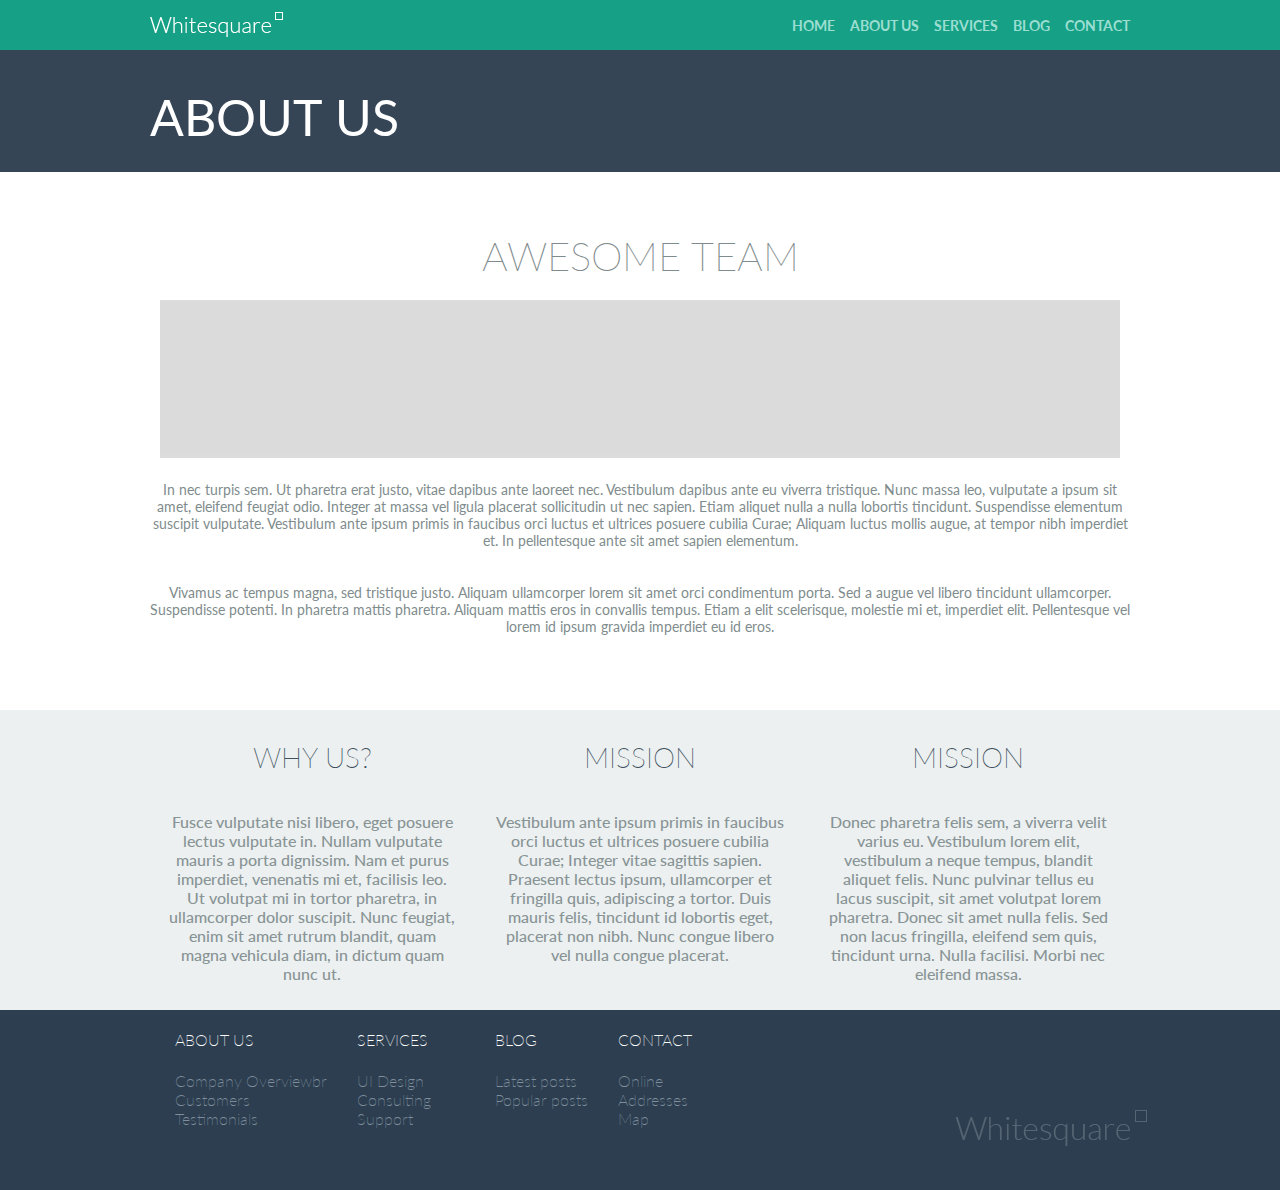
<file: AboutUs.html>
<!DOCTYPE html>
<html lang="en">
<head>
    <meta charset="UTF-8">
    <meta name="viewport" content="width=device-width, initial-scale=1.0">
    <link rel="stylesheet" href="styles/About_style.css">
    <link href="https://fonts.googleapis.com/css2?family=Lato:wght@100;400&display=swap" rel="stylesheet">
    <title>Document</title>
</head>
<body>
    <header>
        <nav>
            <img src="images/Logo.png" alt="">
            <ul>
                <li><a href="index.html">HOME</a></li>
                <li><a href="AboutUs.html">ABOUT US</a></li>
                <li><a href="Services.html">SERVICES</a></li>
                <li><a href="Blog.html">BLOG</a></li>
                <li><a href="Contacts.html">CONTACT</a></li>
            </ul>
        </nav>
    </header>

    <main>
        <section class="about-banner">
            <div class="wrapper">
               <h1>ABOUT US</h1> 
            </div>
        </section>
        <section class="team">
           <h1>AWESOME TEAM</h1>
           <div class="team_img">
               <img src="images/Team-image.jpg" alt="">
           </div>
                <p>In nec turpis sem. Ut pharetra erat justo, vitae dapibus ante laoreet nec. Vestibulum dapibus ante eu viverra tristique.
                    Nunc massa leo, vulputate a ipsum sit amet, eleifend feugiat odio. Integer at massa vel ligula placerat sollicitudin ut nec sapien.
                    Etiam aliquet nulla a nulla lobortis tincidunt. Suspendisse elementum suscipit vulputate. Vestibulum ante ipsum primis in faucibus orci luctus et ultrices posuere cubilia Curae;
                    Aliquam luctus mollis augue, at tempor nibh imperdiet et. In pellentesque ante sit amet sapien elementum.<p>
                <p> Vivamus ac tempus magna, sed tristique justo. Aliquam ullamcorper lorem sit amet orci condimentum porta. Sed a augue vel libero tincidunt ullamcorper. Suspendisse potenti.
                    In pharetra mattis pharetra. Aliquam mattis eros in convallis tempus. Etiam a elit scelerisque, molestie mi et, imperdiet elit. Pellentesque vel lorem id ipsum gravida imperdiet eu id eros.</p>

        </section>
        <section class="about-blocks">
            <div class="about-blocks-wrapper">
                <div class="block">
                    <h4>WHY US?</h4>
                    <p>Fusce vulputate nisi libero, eget posuere lectus vulputate in. Nullam vulputate mauris a porta dignissim. Nam et purus imperdiet, venenatis mi et, facilisis leo. Ut volutpat mi in tortor pharetra, in ullamcorper dolor suscipit.
                     Nunc feugiat, enim sit amet rutrum blandit, quam magna vehicula diam, in dictum quam nunc ut.</p>
                </div>
                <div class="block">
                    <h4>MISSION</h4>
                    <p>Vestibulum ante ipsum primis in faucibus orci luctus et ultrices posuere cubilia Curae; Integer vitae sagittis sapien. Praesent lectus ipsum, ullamcorper et fringilla quis, adipiscing a tortor. Duis mauris felis, tincidunt id lobortis eget, 
                    placerat non nibh. Nunc congue libero vel nulla congue placerat. </p>
                </div>
                <div class="block">
                    <h4>MISSION</h4>
                    <p>Donec pharetra felis sem, a viverra velit varius eu. Vestibulum lorem elit, vestibulum a neque tempus, blandit aliquet felis. Nunc pulvinar tellus eu lacus suscipit, sit amet volutpat lorem pharetra. Donec sit amet nulla felis. Sed non lacus fringilla,
                     eleifend sem quis, tincidunt urna. Nulla facilisi. Morbi nec eleifend massa.</p>
                </div>
            </div>
        </section>
    </main>
    <footer>
        <div class="box-wrapper">
            <div class="footer_elem">
                <div class="about">
                    <h4>ABOUT US</h4>
                    <p>Company Overviewbr<br>Customers<br>Testimonials</p>
                </div>
                <div class="services">
                    <h4>SERVICES</h4>
                    <p>UI Design<br>Consulting<br>Support</p>
                </div>
            </div>
            <div class="footer_elem">
                <div class="blog">
                    <h4>BLOG</h4>
                    <p>Latest posts<br>Popular posts</p>
                </div>
                <div class="contact">
                    <h4>CONTACT</h4>
                    <p>Online<br>Addresses<br>Map</p>
                </div>
            </div>
            <div class="footer_elem_img">
                <img src="images/Logo1.png" alt="logo">
            </div>
        </div>
    </footer>
</body>
</html>
</file>
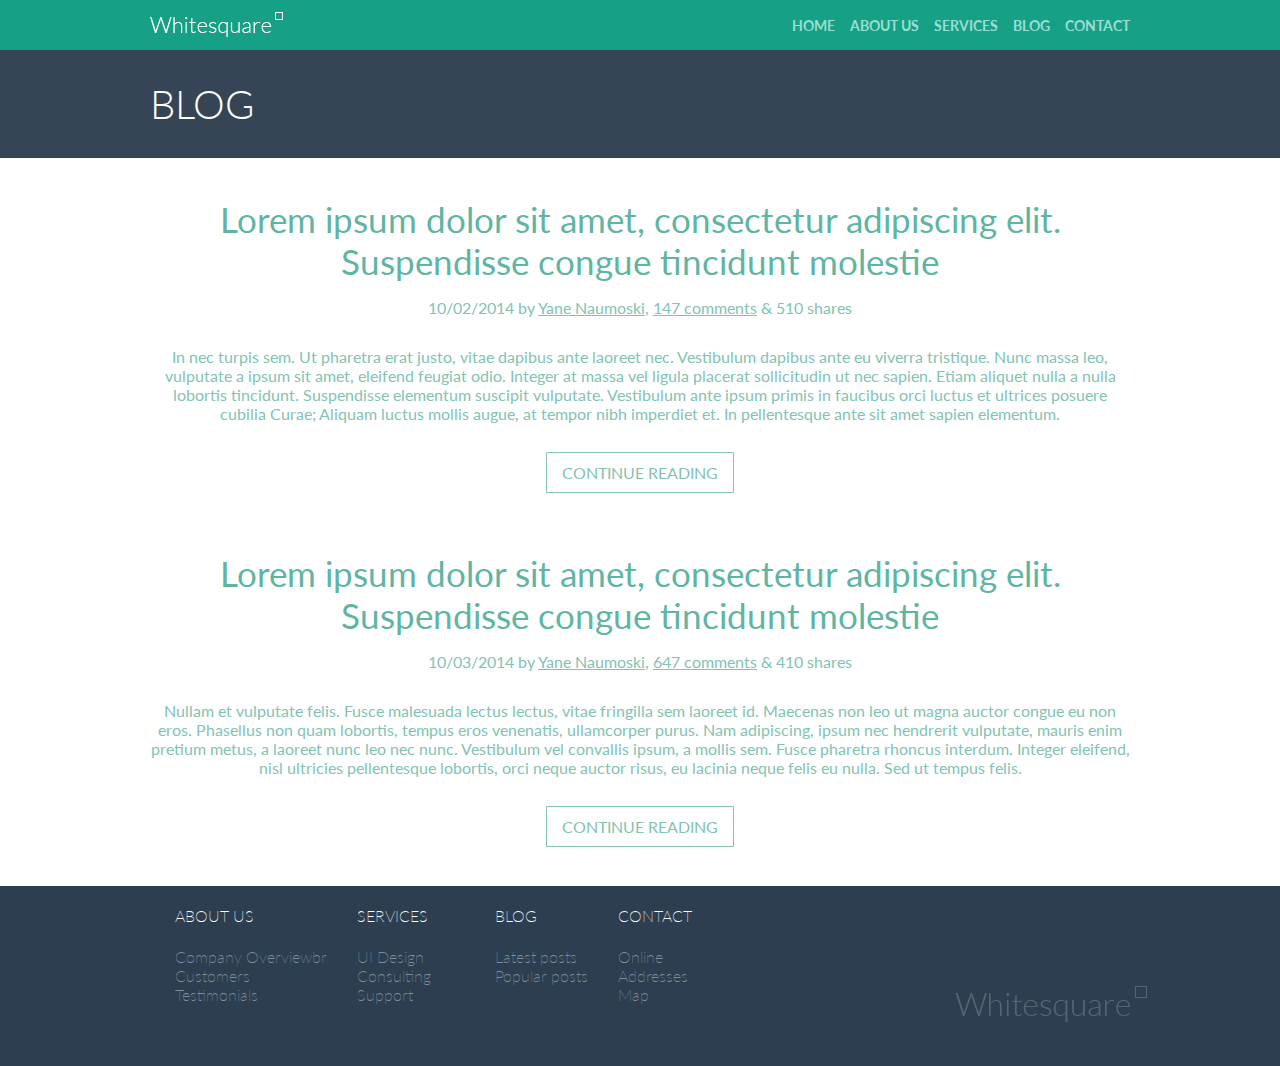
<file: Blog.html>
<!DOCTYPE html>
<html lang="en">
<head>
    <meta charset="UTF-8">
    <meta name="viewport" content="width=device-width, initial-scale=1.0">
    <link rel="stylesheet" href="styles/Blog.css">
    <link href="https://fonts.googleapis.com/css2?family=Lato:wght@100;400&display=swap" rel="stylesheet">
    <title>Document</title>
</head>
<body>
    <header>
        <nav>
            <img src="images/Logo.png" alt="">
            <ul>
                <li><a href="index.html">HOME</a></li>
                <li><a href="AboutUs.html">ABOUT US</a></li>
                <li><a href="Services.html">SERVICES</a></li>
                <li><a href="Blog.html">BLOG</a></li>
                <li><a href="Contacts.html">CONTACT</a></li>
            </ul>
        </nav>
    </header>
    <main>
        <section class="blog-banner">
            <h1>BLOG</h1>
        </section>
        <section class="blogs">
            <div class="blog_elem">
                <h4>Lorem ipsum dolor sit amet, consectetur adipiscing elit. Suspendisse congue tincidunt molestie</h4>
                <p><time>10/02/2014</time> by <span class="lined">Yane Naumoski</span>, <span class="lined">147 comments</span> & 510 shares<p>
                <p>In nec turpis sem. Ut pharetra erat justo, vitae dapibus ante laoreet nec. Vestibulum dapibus ante eu viverra tristique. Nunc massa leo, vulputate a ipsum sit amet, eleifend feugiat odio. Integer at massa vel ligula placerat sollicitudin ut nec sapien. Etiam aliquet nulla a nulla lobortis tincidunt. Suspendisse elementum suscipit vulputate. Vestibulum ante ipsum primis in faucibus orci luctus et ultrices posuere cubilia Curae; 
                Aliquam luctus mollis augue, at tempor nibh imperdiet et. In pellentesque ante sit amet sapien elementum.</p>
                <a href="BlogPost.html">CONTINUE READING</a>
            </div>
            <div class="blog_elem">
                <h4>Lorem ipsum dolor sit amet, consectetur adipiscing elit. Suspendisse congue tincidunt molestie</h4>
                <p><time>10/03/2014</time> by <span class="lined">Yane Naumoski</span>, <span class="lined">647 comments</span> & 410 shares<p>
                <p>Nullam et vulputate felis. Fusce malesuada lectus lectus, vitae fringilla sem laoreet id. Maecenas non leo ut magna auctor congue eu non eros. Phasellus non quam lobortis, tempus eros venenatis, ullamcorper purus. Nam adipiscing, ipsum nec hendrerit vulputate, mauris enim pretium metus, a laoreet nunc leo nec nunc. Vestibulum vel convallis ipsum, a mollis sem. Fusce pharetra rhoncus interdum. Integer eleifend, 
                nisl ultricies pellentesque lobortis, orci neque auctor risus, eu lacinia neque felis eu nulla. Sed ut tempus felis.</p>
                <a href="BlogPost.html">CONTINUE READING</a>
            </div>
        </section>
    </main>
    <footer>
        <div class="box-wrapper">
            <div class="footer_elem">
                <div class="about">
                    <h4>ABOUT US</h4>
                    <p>Company Overviewbr<br>Customers<br>Testimonials</p>
                </div>
                <div class="services">
                    <h4>SERVICES</h4>
                    <p>UI Design<br>Consulting<br>Support</p>
                </div>
            </div>
            <div class="footer_elem">
                <div class="blog">
                    <h4>BLOG</h4>
                    <p>Latest posts<br>Popular posts</p>
                </div>
                <div class="contact">
                    <h4>CONTACT</h4>
                    <p>Online<br>Addresses<br>Map</p>
                </div>
            </div>
            <div class="footer_elem_img">
                <img src="images/Logo1.png" alt="logo">
            </div>
        </div>
    </footer>
</body>
</html>
</file>
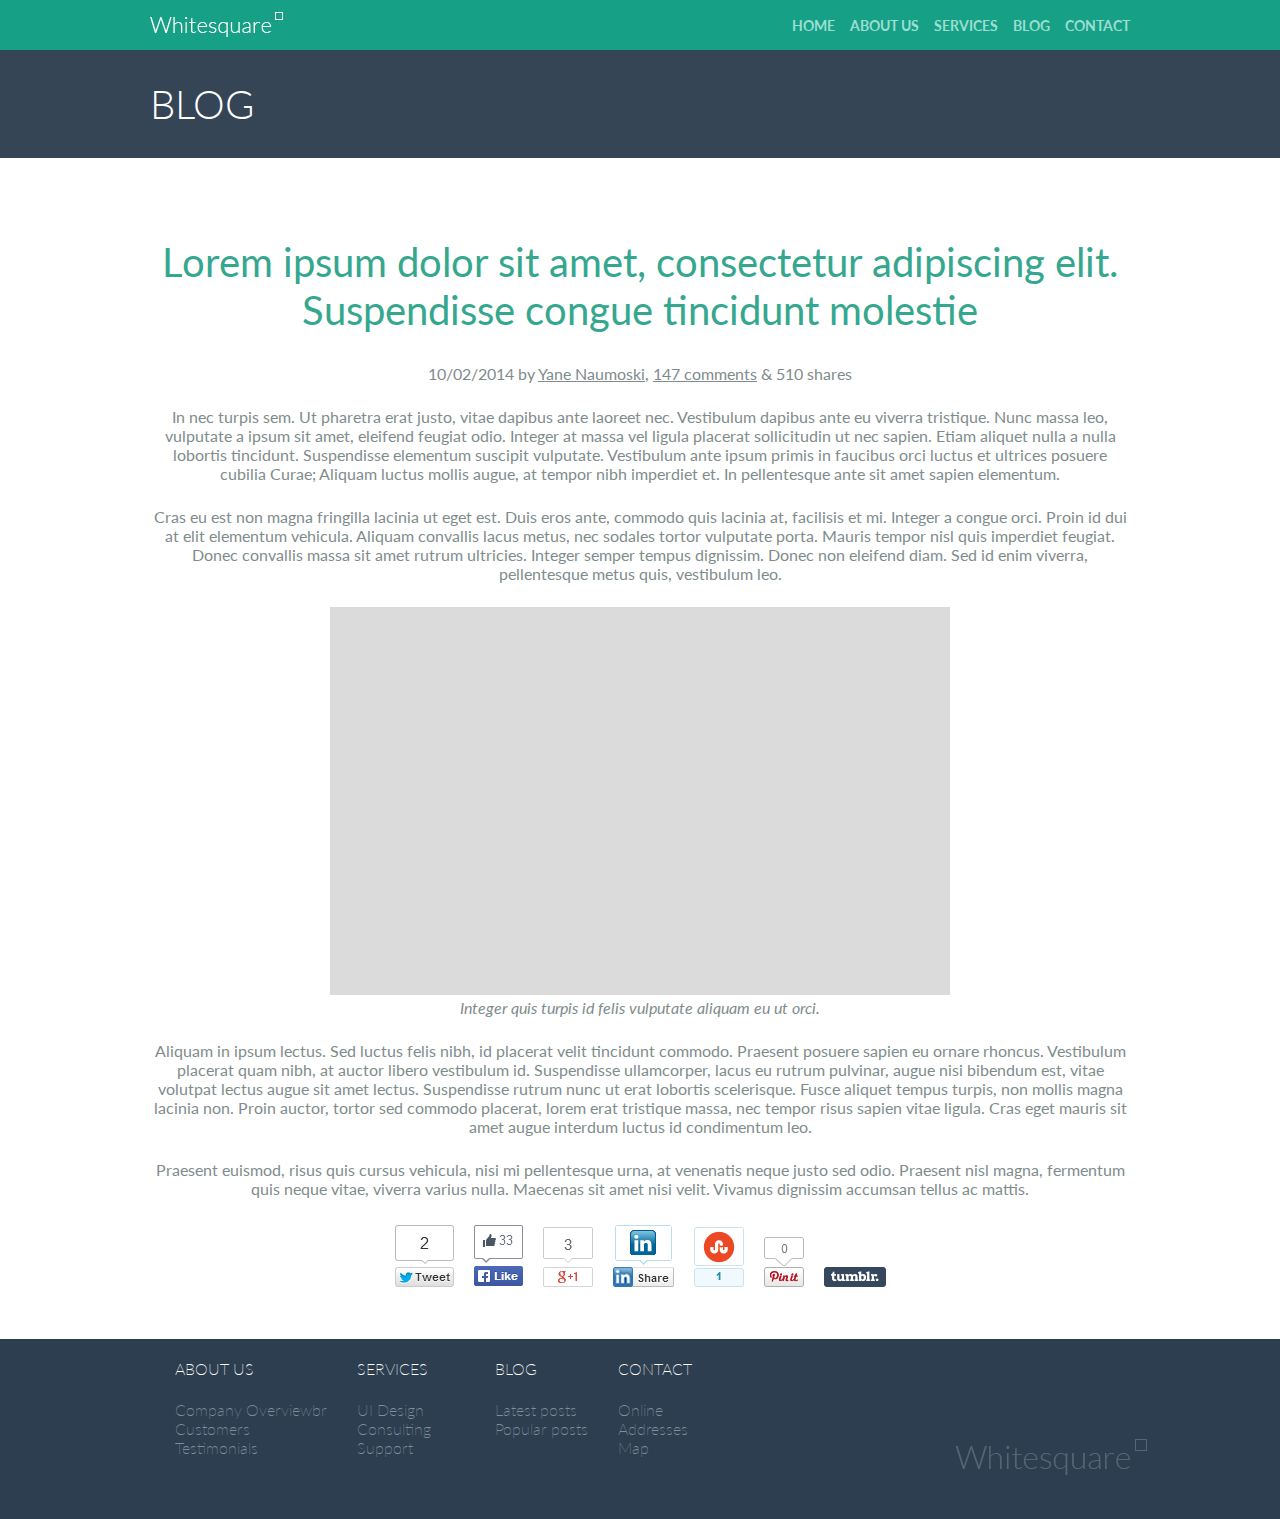
<file: BlogPost.html>
<!DOCTYPE html>
<html lang="en">
<head>
    <meta charset="UTF-8">
    <meta name="viewport" content="width=device-width, initial-scale=1.0">
    <link rel="stylesheet" href="styles/BlogPost.css">
    <link href="https://fonts.googleapis.com/css2?family=Lato:wght@100;400&display=swap" rel="stylesheet">
    <title>Document</title>
</head>
<body>
    <header>
        <nav>
            <img src="images/Logo.png" alt="">
            <ul>
                <li><a href="index.html">HOME</a></li>
                <li><a href="AboutUs.html">ABOUT US</a></li>
                <li><a href="Services.html">SERVICES</a></li>
                <li><a href="Blog.html">BLOG</a></li>
                <li><a href="Contacts.html">CONTACT</a></li>
            </ul>
        </nav>
    </header>
    <main>
        <section class="blog-banner">
            <h1>BLOG</h1>
        </section>
        <section class="post-one">
            <h4>Lorem ipsum dolor sit amet, consectetur adipiscing elit. Suspendisse congue tincidunt molestie</h4>
            <p><time>10/02/2014</time> by <span class="lined">Yane Naumoski</span>, <span class="lined">147 comments</span> & 510 shares</p>
            <p>In nec turpis sem. Ut pharetra erat justo, vitae dapibus ante laoreet nec. Vestibulum dapibus ante eu viverra tristique. Nunc massa leo, vulputate a ipsum sit amet, eleifend feugiat odio. Integer at massa vel ligula placerat sollicitudin ut nec sapien. Etiam aliquet nulla a nulla lobortis tincidunt. Suspendisse elementum suscipit vulputate. Vestibulum ante ipsum primis in faucibus orci luctus et ultrices posuere cubilia
             Curae; Aliquam luctus mollis augue, at tempor nibh imperdiet et. In pellentesque ante sit amet sapien elementum.</p>
            <p>Cras eu est non magna fringilla lacinia ut eget est. Duis eros ante, commodo quis lacinia at, facilisis et mi. Integer a congue orci. Proin id dui at elit elementum vehicula. Aliquam convallis lacus metus, nec sodales tortor vulputate porta. Mauris tempor nisl quis imperdiet feugiat. Donec convallis massa sit amet rutrum ultricies.
            Integer semper tempus dignissim. Donec non eleifend diam. Sed id enim viverra, pellentesque metus quis, vestibulum leo.</p>
            <div class="post-img">
                <img src="images/Image3.jpg" alt="social">
            </div>
            <p class="img-info">Integer quis turpis id felis vulputate aliquam eu ut orci.</p>
            <p>Aliquam in ipsum lectus. Sed luctus felis nibh, id placerat velit tincidunt commodo. Praesent posuere sapien eu ornare rhoncus. Vestibulum placerat quam nibh, at auctor libero vestibulum id. Suspendisse ullamcorper, lacus eu rutrum pulvinar, augue nisi bibendum est, vitae volutpat lectus augue sit amet lectus. Suspendisse rutrum nunc ut erat lobortis scelerisque. Fusce aliquet tempus turpis, non mollis magna lacinia non. Proin auctor, tortor sed commodo placerat, lorem erat tristique massa,
             nec tempor risus sapien vitae ligula. Cras eget mauris sit amet augue interdum luctus id condimentum leo.</p>
            <p>Praesent euismod, risus quis cursus vehicula, nisi mi pellentesque urna, at venenatis neque justo sed odio. Praesent nisl magna, fermentum quis neque vitae, 
            viverra varius nulla. Maecenas sit amet nisi velit. Vivamus dignissim accumsan tellus ac mattis.</p>
            <img src="images/Social-Media-share.png" alt="social">
        </section>
    </main>
    <footer>
        <div class="box-wrapper">
            <div class="footer_elem">
                <div class="about">
                    <h4>ABOUT US</h4>
                    <p>Company Overviewbr<br>Customers<br>Testimonials</p>
                </div>
                <div class="services">
                    <h4>SERVICES</h4>
                    <p>UI Design<br>Consulting<br>Support</p>
                </div>
            </div>
            <div class="footer_elem">
                <div class="blog">
                    <h4>BLOG</h4>
                    <p>Latest posts<br>Popular posts</p>
                </div>
                <div class="contact">
                    <h4>CONTACT</h4>
                    <p>Online<br>Addresses<br>Map</p>
                </div>
            </div>
            <div class="footer_elem_img">
                <img src="images/Logo1.png" alt="logo">
            </div>
        </div>
    </footer>
</body>
</html>
</file>
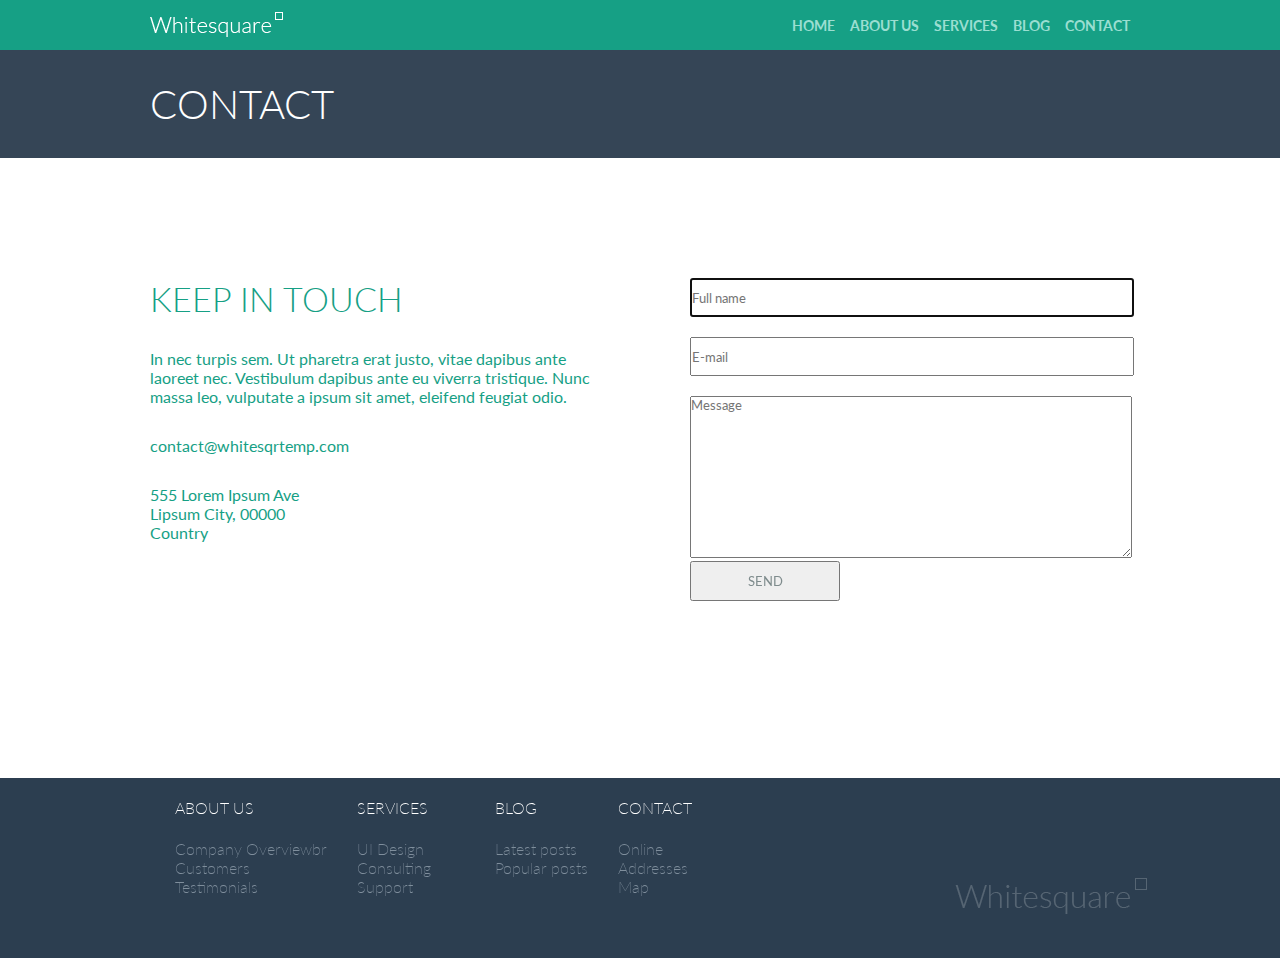
<file: Contacts.html>
<!DOCTYPE html>
<html lang="en">
<head>
    <meta charset="UTF-8">
    <meta name="viewport" content="width=device-width, initial-scale=1.0">
    <link rel="stylesheet" href="styles/Contacts.css">
    <link href="https://fonts.googleapis.com/css2?family=Lato:wght@100;400&display=swap" rel="stylesheet">
    <title>Document</title>
</head>
<body>
    <header>
        <nav>
            <img src="images/Logo.png" alt="">
            <ul>
                <li><a href="index.html">HOME</a></li>
                <li><a href="AboutUs.html">ABOUT US</a></li>
                <li><a href="Services.html">SERVICES</a></li>
                <li><a href="Blog.html">BLOG</a></li>
                <li><a href="Contacts.html">CONTACT</a></li>
            </ul>
        </nav>
    </header>
    <main>
        <section class="contact-banner">
            <h1>CONTACT</h1>
        </section>
        <section class="contact-main">
            <div class="info">
                <h4>Keep in touch</h4>
                <p>In nec turpis sem. Ut pharetra erat justo, vitae dapibus ante laoreet nec.
                 Vestibulum dapibus ante eu viverra tristique. Nunc massa leo, vulputate a ipsum sit amet, eleifend feugiat odio.</p>
                 <p>contact@whitesqrtemp.com</p>
                 <p>555 Lorem Ipsum Ave<br>Lipsum City, 00000<br>Country</p>
            </div>
            <div class="contact-form">
                <form action="#">
                    <input type="text" autofocus placeholder="Full name">
                    <input type="email" required placeholder="E-mail">
                    <textarea name="" id="" cols="30" rows="10" placeholder="Message"></textarea>
                    <button type="submit">SEND</button>
                </form>
            </div>
        </section>
    </main>
    <footer>
        <div class="box-wrapper">
            <div class="footer_elem">
                <div class="about">
                    <h4>ABOUT US</h4>
                    <p>Company Overviewbr<br>Customers<br>Testimonials</p>
                </div>
                <div class="services">
                    <h4>SERVICES</h4>
                    <p>UI Design<br>Consulting<br>Support</p>
                </div>
            </div>
            <div class="footer_elem">
                <div class="blog">
                    <h4>BLOG</h4>
                    <p>Latest posts<br>Popular posts</p>
                </div>
                <div class="contact">
                    <h4>CONTACT</h4>
                    <p>Online<br>Addresses<br>Map</p>
                </div>
            </div>
            <div class="footer_elem_img">
                <img src="images/Logo1.png" alt="logo">
            </div>
        </div>
    </footer>
</body>
</html>
</file>
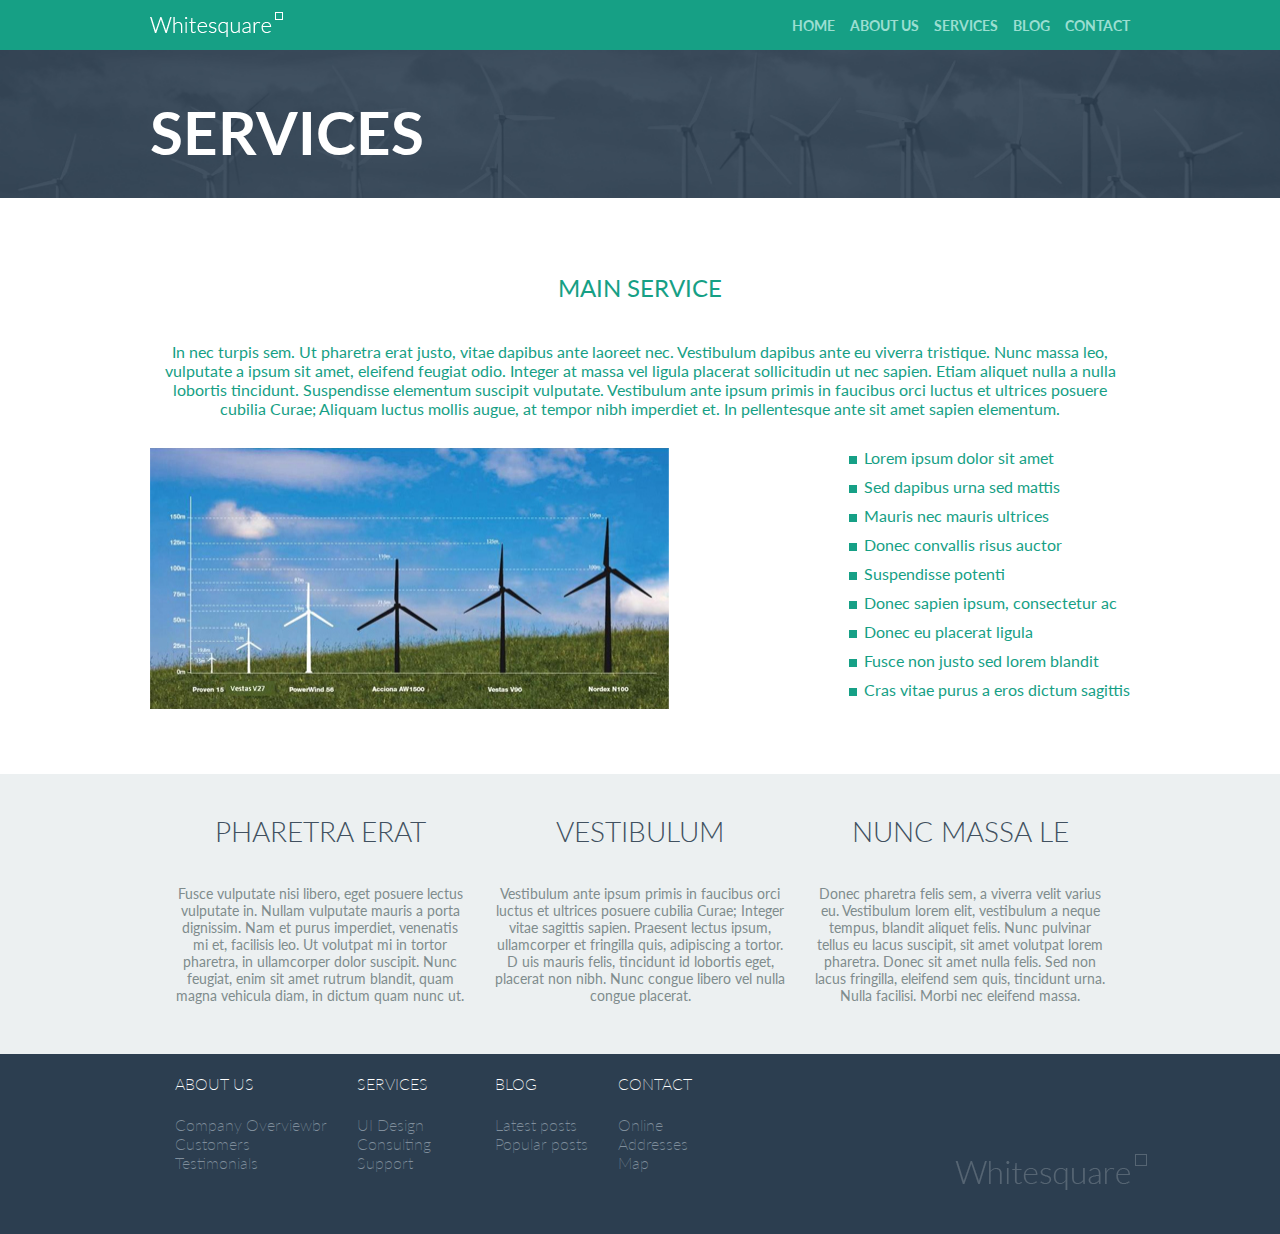
<file: Services.html>
<!DOCTYPE html>
<html lang="en">
<head>
    <meta charset="UTF-8">
    <meta name="viewport" content="width=device-width, initial-scale=1.0">
    <link rel="stylesheet" href="styles/Services.css">
    <link href="https://fonts.googleapis.com/css2?family=Lato:wght@100;400&display=swap" rel="stylesheet">
    <title>Document</title>
</head>
<body>
    <header>
        <nav>
            <img src="images/Logo.png" alt="">
            <ul>
                <li><a href="index.html">HOME</a></li>
                <li><a href="AboutUs.html">ABOUT US</a></li>
                <li><a href="Services.html">SERVICES</a></li>
                <li><a href="Blog.html">BLOG</a></li>
                <li><a href="Contacts.html">CONTACT</a></li>
            </ul>
        </nav>
    </header>

    <main>
        <section class="services-banner">
            <h1>SERVICES</h1>
        </section>
        <section class="services-main">
            <h2>MAIN SERVICE</h2>
            <p>In nec turpis sem. Ut pharetra erat justo, vitae dapibus ante laoreet nec. Vestibulum dapibus ante eu viverra tristique. Nunc massa leo, vulputate a ipsum sit amet, eleifend feugiat odio. Integer at massa vel ligula placerat sollicitudin ut nec sapien. Etiam aliquet nulla a nulla lobortis tincidunt. Suspendisse elementum suscipit vulputate. Vestibulum ante ipsum primis in faucibus orci luctus et ultrices posuere cubilia Curae; Aliquam luctus mollis augue,
            at tempor nibh imperdiet et. In pellentesque ante sit amet sapien elementum.</p>
            <div class="info">
                <img src="images/Image222.jpg" alt="img">
                <ul>
                    <li>Lorem ipsum dolor sit amet</li>
                    <li>Sed dapibus urna sed mattis</li>
                    <li>Mauris nec mauris ultrices</li>
                    <li>Donec convallis risus auctor</li>
                    <li>Suspendisse potenti</li>
                    <li>Donec sapien ipsum, consectetur ac</li>
                    <li>Donec eu placerat ligula</li>
                    <li>Fusce non justo sed lorem blandit</li>
                    <li>Cras vitae purus a eros dictum sagittis</li>
                </ul>
            </div>
        </section>
        <section class="services-blocks">
            <div class="box-wrapper">
                <div class="services-box">
                    <h4>pharetra erat</h4>
                    <p>Fusce vulputate nisi libero, eget posuere lectus vulputate in. Nullam vulputate mauris a porta dignissim. Nam et purus imperdiet, venenatis mi et, facilisis leo. Ut volutpat mi in tortor pharetra, in ullamcorper dolor suscipit. 
                    Nunc feugiat, enim sit amet rutrum blandit, quam magna vehicula diam, in dictum quam nunc ut.</p>
                </div>
                <div class="services-box">
                    <h4>Vestibulum</h4>
                    <p>Vestibulum ante ipsum primis in faucibus orci luctus et ultrices posuere cubilia Curae; Integer vitae sagittis sapien. Praesent lectus ipsum, ullamcorper et fringilla quis, adipiscing a tortor. D
                    uis mauris felis, tincidunt id lobortis eget, placerat non nibh. Nunc congue libero vel nulla congue placerat. </p>
                </div>
                <div class="services-box">
                    <h4>Nunc massa le</h4>
                    <p>Donec pharetra felis sem, a viverra velit varius eu. Vestibulum lorem elit, vestibulum a neque tempus, blandit aliquet felis. Nunc pulvinar tellus eu lacus suscipit, sit amet volutpat lorem pharetra. Donec sit amet nulla felis. 
                    Sed non lacus fringilla, eleifend sem quis, tincidunt urna. Nulla facilisi. Morbi nec eleifend massa.</p>
                </div>
            </div>
        </section>    
    </main>

    <footer>
        <div class="box-wrapper">
            <div class="footer_elem">
                <div class="about">
                    <h4>ABOUT US</h4>
                    <p>Company Overviewbr<br>Customers<br>Testimonials</p>
                </div>
                <div class="services">
                    <h4>SERVICES</h4>
                    <p>UI Design<br>Consulting<br>Support</p>
                </div>
            </div>
            <div class="footer_elem">
                <div class="blog">
                    <h4>BLOG</h4>
                    <p>Latest posts<br>Popular posts</p>
                </div>
                <div class="contact">
                    <h4>CONTACT</h4>
                    <p>Online<br>Addresses<br>Map</p>
                </div>
            </div>
            <div class="footer_elem_img">
                <img src="images/Logo1.png" alt="logo">
            </div>
        </div>
    </footer>
</body>
</html>
</file>
<file: styles/About_style.css>
@import url('../styles/header_and_footer.css');
*{
    padding: 0;
    margin: 0;
    font-family: 'Lato', sans-serif;
}
.about-banner h1{
    font-weight: 400;
    font-size: 50px;
    background: #354556;
    padding: 37px 0 25px 150px;
    color: #fff;
}
.team{
    color: #7f8c8d;
    background: #fff;
    text-align: center;
    padding: 60px 150px 40px 150px;
}
.team h1{
    font-weight: 200;
    font-size: 40px;
    margin-bottom: 20px;
}
.team p{
    font-size: 14px;
    margin-bottom: 35px;
}
.team img{
    margin-bottom: 20px;
}
.about-blocks{
    padding-top: 30px;
    background: #ecf0f1;
}
.about-blocks-wrapper{
    display: flex;
    flex-direction: row;
    justify-content: center;
}
.block{
    width: 290px;
    height: 270px;
    text-align: center;
}

.block:nth-child(2){
    margin: 0 38px;
}
.block h4{
    font-size: 28px;
    font-weight: 200;
    color: #41505f;
    margin-bottom: 38px;
}
.block p{
    font-size: 16px;
    font-weight: 500;
    color: #889495;
}

@media (max-width:600px){
    .about-blocks-wrapper{    
        flex-direction: column;
        justify-content: center;
        align-items: center;
    }
}
</file>
<file: styles/Blog.css>
@import url('../styles/header_and_footer.css');

*{
    padding: 0;
    margin: 0;
    font-family: 'Lato', sans-serif;
}
.blog_elem address{
    display: inline;
}
.blog_elem h4{
    margin-bottom: 16px;
    color: #60b5a2;
    font-size: 35px;
    font-weight: 400;
}
.blog_elem :nth-child(2){
    margin-bottom: 30px;
}
.blog_elem :nth-child(4){    
    margin-bottom: 40px;
}
.blog_elem{
    color:#82c3b3;
   text-align: center;
   margin-bottom: 30px;
   padding-top: 40px;
}
.blogs{
    padding: 0 150px;
    margin-bottom: 50px;
}
.blog_elem a{
    text-decoration: none;
    color: #82c3b3;
    border: 1px #82c3b3 solid;
    border-radius: 1%;
    padding: 10px 15px;
}
.blog_elem a:hover{
    background: #354556;
}
.blog-banner{
    background: #354556;
    padding: 30px 150px 30px 150px;
}
.blog-banner h1{
    font-size: 40px;
    font-weight: 300;
    color: white;
}
.lined {
    text-decoration: underline;
}
</file>
<file: styles/BlogPost.css>
@import url('../styles/header_and_footer.css');
*{
    padding: 0;
    margin: 0;
    font-family: 'Lato', sans-serif;
}
.blog-banner{
    background: #354556;
    padding: 30px 150px 30px 150px;
}
.blog-banner h1{
    font-size: 40px;
    font-weight: 300;
    color: white;
}
.lined {
    text-decoration: underline;
}
.post-one{
    
    padding: 80px 150px 40px 150px;
    text-align: center;
}
.post-one h4{
    color: #35a78f;
    font-size: 40px;
    font-weight: 400;
    margin-bottom: 30px;
}
.post-one p{
    color: #7f8c8d;
    margin-bottom: 24px;
}
.img-info{
    font-style: italic;
}
</file>
<file: styles/Contacts.css>
@import url("../styles/header_and_footer.css");

*{
    padding:0;
    margin: 0;
    font-family: 'Lato', sans-serif;
}
body{
    max-height: 100vh;
}
.contact-banner{
    background: #354556;
    padding: 30px 150px 30px 150px;
}
.contact-banner h1{
    font-size: 40px;
    font-weight: 300;
    color: white;
}
.contact-main{

    padding: 120px 150px 100px 150px;
    display: flex;
    flex-direction: row;
    justify-content: space-between;
    align-self: center;
    height: 400px;
}
.info{
    color: #16a085;
    width: 440px;
    height: 100px;
    
}
.contact-form{
    width: 440px;
    height: 100px;
    
 
}
.info p{
    font-size: 16px;
    margin-bottom: 30px;
    
}
.info h4{
    text-transform: uppercase;
    font-size: 34px;
    font-weight: 300;
    margin-bottom: 30px;
}
.contact-form form input{
    display: flex;
    flex-direction: column;
    margin-bottom: 20px;
    width: 100%;
    height: 35px;
}
.contact-form form button{
    display: block;
    padding: 10px 15px;
    width: 150px;
    color: #7f8c8d;
}
.contact-form textarea{
    width: 100%;
}
</file>
<file: styles/Services.css>
@import url('../styles/header_and_footer.css');
*{
    padding: 0;
    margin: 0;
    font-family: 'Lato', sans-serif;
}
.services-banner{
    color: #fff;
    font-size: 30px;
    font-weight: 100;
    background: url('../images/Image22.jpg') no-repeat;
    background-size: 100%;    
    padding: 46px 0 30px 150px;
}
.services-main{
    color: #16a085;
    text-align: center;
    padding: 75px 150px 65px 150px;
}

.info{
    display: flex;
    flex-direction: row;
    justify-content: space-between;
}
.info ul{
    list-style-image: url("../images/Bullet.jpg");
}
.services-main h2{
    font-weight: 400;
    margin-bottom: 40px;
}
.services-main p{
    margin-bottom: 30px;
}
.info ul li{
    text-align: start;
    margin-bottom: 10px;
}
.services-box{
    text-align: center;
    width: 290px;
    height: 240px;
}
.services-box h4{
    font-size: 28px;
    color: #41505f;
    margin-bottom: 37px;
    text-transform: uppercase;
    font-weight: 300;
}

.services-box p{
    color: #7f8c8d;
    font-size: 14px;
}
.services-blocks{
    padding-top: 40px;
    background: #ecf0f1;
}
</file>
